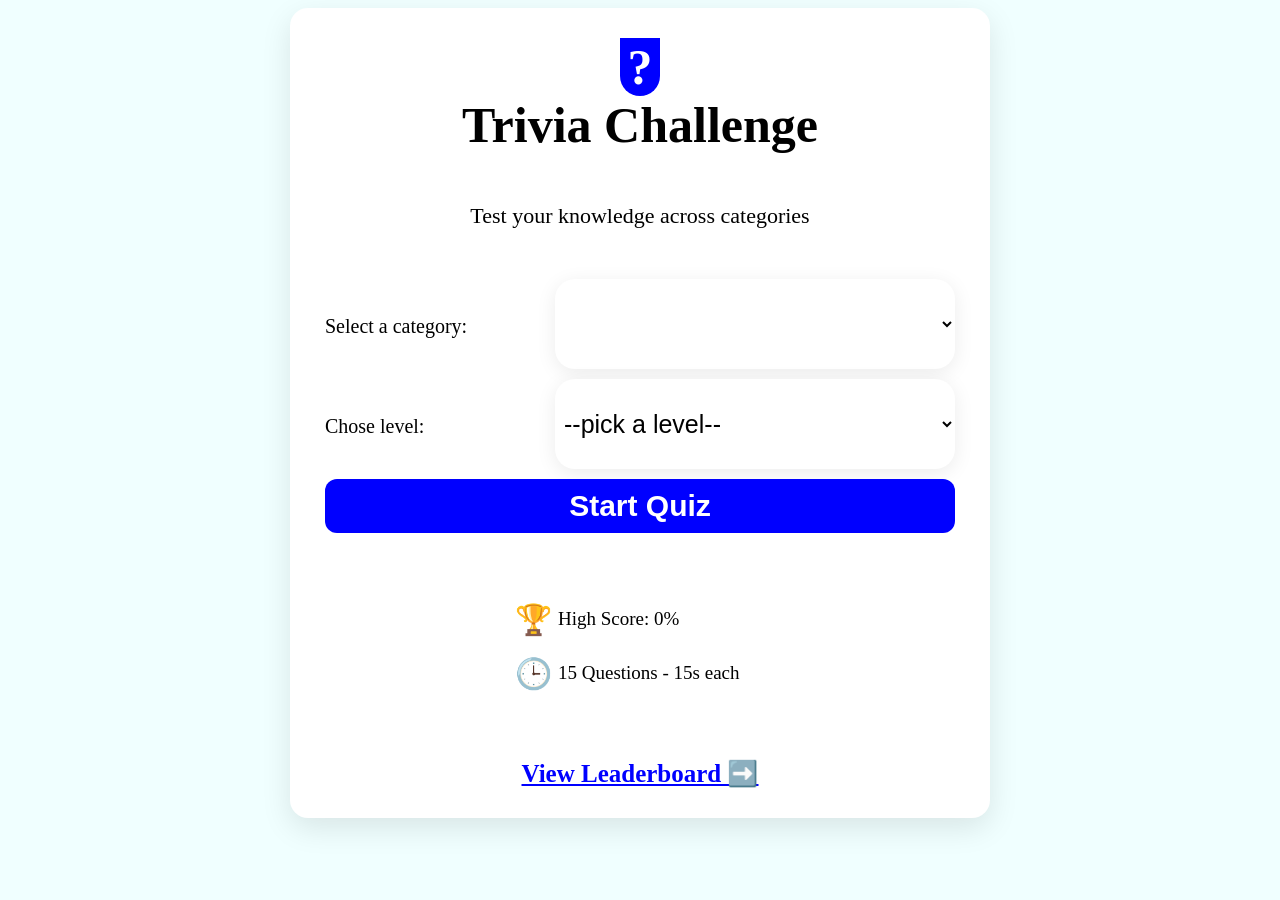
<file: index.html>
<!DOCTYPE html>
<html lang="en">
<head>
  <meta charset="UTF-8">
  <meta name="viewport" content="width=device-width, initial-scale=1.0">
  <link rel="stylesheet" href="styles/general.css">
  <link rel="stylesheet" href="styles/home-screen.css">
  <link rel="stylesheet" href="styles/quiz-screen.css">
  <link rel="stylesheet" href="styles/result-screen.css">
  <title>Trivia Challenge</title>
</head>
<body>
  <main class="home-screen js-home-screen">
  </main>

  <main class="quiz-screen js-quiz-screen">
  </main>

  <main class="result-screen js-result-screen">
  </main>
  <script src="quiz.js" type="module"></script>
</body>
</html>
</file>
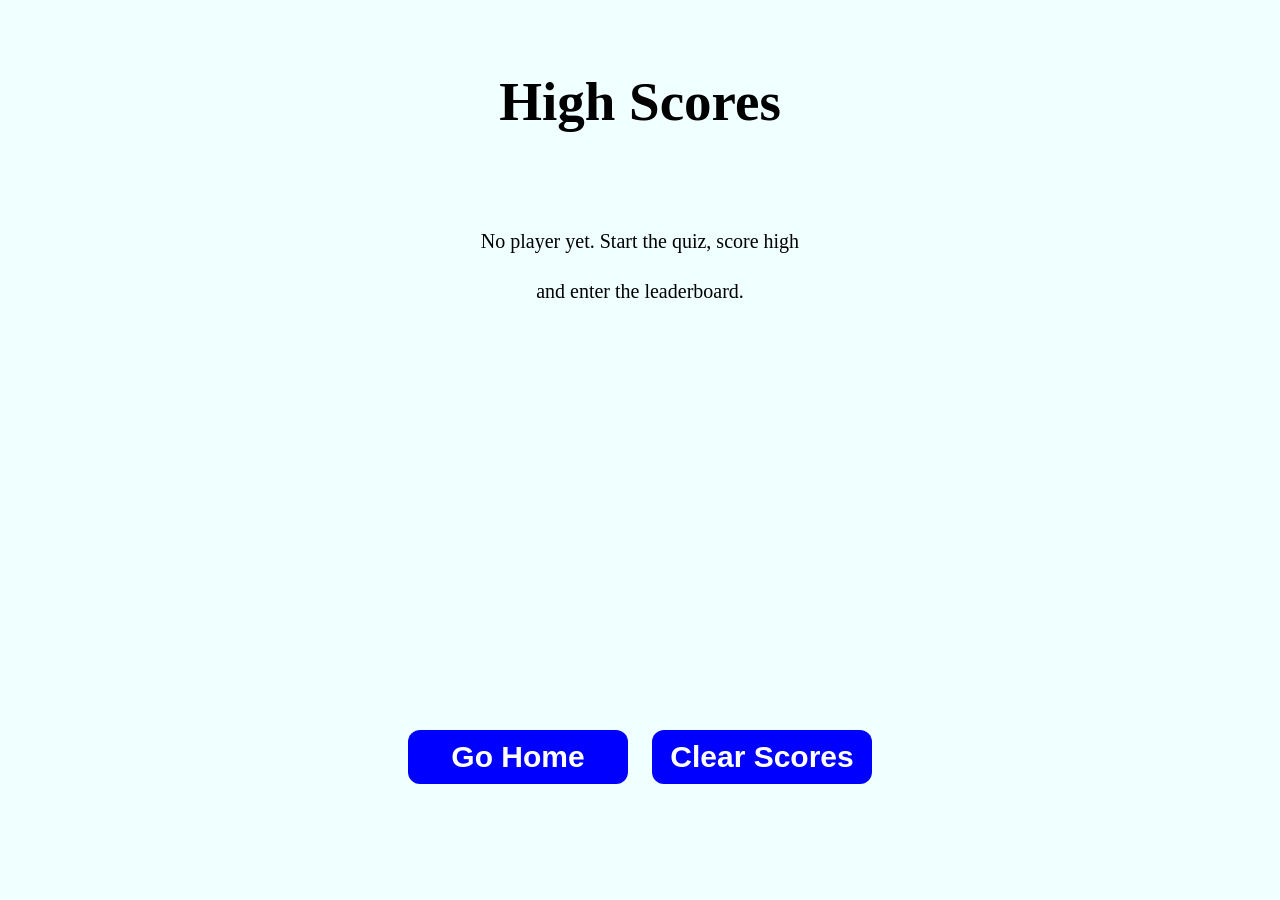
<file: leaderboard.html>
<!DOCTYPE html>
<html lang="en">
<head>
  <meta charset="UTF-8">
  <meta name="viewport" content="width=device-width, initial-scale=1.0">
  <link rel="stylesheet" href="styles/leaderboard.css">
  <link rel="stylesheet" href="styles/general.css">
  <title>Leaderboard</title>
</head>
<body>
  <main class="highscores">
    <header class="leaderboard-head">High Scores</header>
    <div class="leaderboard-section">
      No player yet.

      Start the quiz, score high and enter the leaderboard.
    </div>

    <section class="last-section">
      <a href="index.html"><button class="go-home js-go-home">Go Home</button></a>
      <button class="clear-scores js-clear-scores">Clear Scores</button>
    </section>
  </main>
  <script src="./scripts/leaderboard.js" type="module"></script>
</body>
</html>
</file>
<file: styles/general.css>
body{
  background-color: azure;
  display: flex;
  justify-content: center;
  align-items: center;
}

.home-screen, .quiz-screen, .result-screen{
  background: white;
  border-radius: 18px;
  box-shadow: 0 10px 30px rgba(0, 0, 0, 0.1);
  max-width: 700px;
  width: 95%;
}
</file>
<file: styles/home-screen.css>
.home-screen{
  min-height: 90vh;
  display: flex;
  flex-direction: column;
  align-items: center;
  justify-content: space-evenly;
  row-gap: 20px;
  text-align: center;
}

.home-screen-head{
  display: flex;
  flex-direction: column;
  justify-content: center;
  align-items: center;
  font-size: 50px;
  font-weight: bold;
  text-align: center;
}
.question-mark{
  background-color: blue;
  width: 40px;
  border-bottom-left-radius: 25px;
  border-bottom-right-radius:  25px;
  color: white;
}
.sub-header{
  font-size: 22px;
}
.start-btn{
  min-width: 100px;
  font-size: 30px;
  font-weight: bold;
  padding: 10px;
  background-color: blue;
  color: white;
  border-radius: 12px;
  border: none;
  cursor: pointer;
}
.emoji{
  font-size: 30px;
  color: blue;
}
section{
  min-width: 250px;
}
.section{
  display: flex;
  column-gap: 6px;
  align-items: center;
  font-size: 19px;
}

.leaderboard-link{
  color: blue;
  font-size: 25px;
  font-weight: bold;
}

.start-quiz-div{
  display: flex;
  flex-direction: column;
  gap: 5px;
  width: 90%;
  min-height: 15vh;
  font-size: 20px;
}

.category, .difficulty {
  display: flex;
  column-gap: 6px;
  align-items: center;
  font-size: 25px;
  justify-content: space-between;
  background: white;
  min-height: 10vh;
  width: 100%;
  max-width: 400px;
  padding: 5px;
  border-radius: 20px;
  box-shadow: 0 4px 20px rgba(0, 0, 0, 0.08);
  margin-bottom: 5px;
  border: none;
}

@media (max-width: 450px) {
  .category, .difficulty{
    max-width: 160px;
    font-size: 16px;
  }
}

.pick-category, .pick-level{
  display: flex;
  flex-direction: row;
  align-items: center;
  column-gap: 20px;
  justify-content: space-between;
}
</file>
<file: styles/quiz-screen.css>
.quiz-screen{
  display: none;
  align-items: center;
  flex-direction: column;
  min-height: 95vh;
  justify-content: space-evenly;
}

.top-bar{
  display: flex;
  align-items: center;
  justify-content: space-between;
  position: fixed;
  top: 0;
  left: 0;
  right: 0;
  height: 50px;
  background-color: white;
  border-bottom: 3px solid blue;
  padding: 0px 10px;
  box-sizing: border-box;
}

.left-section{
  display: flex;
  align-items: center;
  min-width: 0;
}
.left-section svg{
  color: blue;
  width: 40px;
}
.middle-section{
  font-size: 30px;
  font-weight: bold;
  display: flex;
  justify-content: center;
  min-width: 0;
}
.right-section{
  display: flex;
  align-items: center;
  justify-content: center;
  font-size: 22px;
  min-width: 0;
  margin-right: 10px;
}

.quiz-screen-head{
  padding: 5px 10px;
  font-size: 22px;
  margin-top: 10px;
}
.question-number{
  width: 350px;
}
.progress-bar-container{
  width: 100%;
  height: 10px;
  background:  #eee;
  border-radius: 10px;
  overflow: hidden;
}

.progress-bar{
  height: 100%;
  width: 0%;
  background: blue;
  transition:  width 0.3s;
}

.question-card{
  display: flex;
  flex-direction: column;
  width: 350px;
  padding-left: 20px;
  padding-right: 20px;
}

.question{
  font-size: 35px;
  font-weight: bold;
}

.options{
  display: flex;
  flex-direction: column;
  justify-content: center;
  align-items: center;
  row-gap: 10px;
}
.option{
  width: 100%;
  min-height: 60px;
  border-radius: 10px;
  font-size: 22px;
  cursor: pointer;
}

.next-div{
  width: 90%;
  display: flex;
  justify-content: end;
}

.next-btn{
  width: 90px;
  font-size: 25px;
  font-weight: bold;
  padding: 8px;
  background-color: blue;
  color: white;
  border-radius: 12px;
  border: none;
  cursor: pointer;
}
</file>
<file: styles/result-screen.css>
.result-screen{
  display: none;
  flex-direction: column;
  row-gap: 10px;
  min-height: 80vh;
  justify-content: space-evenly;
  align-items: center;
  text-align: center;
  font-size: 22px;
}

.result-emoji-div{
  padding: 10px;
  background-color: blue;
  width: 150px;
  border-radius: 88px;
}

.result-emoji-div svg{
  color: white; 
}

.result-score{
  font-size: 55px;
  font-weight: bold;
  color: blue;
}

.result-remark{
  font-size: 25px;
  font-weight: bold;
}

.play-again{
  width: 220px;
  font-size: 30px;
  font-weight: bold;
  padding: 10px;
  background-color: blue;
  color: white;
  border-radius: 12px;
  border: none;
  cursor: pointer;  
}

.go-home{
  width: 220px;
  font-size: 30px;
  font-weight: bold;
  padding: 10px;
  background-color: white;
  color:  blue;
  border-radius: 12px;
  border: 3px solid blue;
  cursor: pointer;  
}
.input-save-name{
  margin-bottom: 10vh;
}

.input-name{
  width: 250px;
  font-size: 16px;
  border-radius: 5px;
  height: 30px;
  margin: 10px;
  padding: 4px;
  border-style: solid;
}

.save{
  width: 60px;
  background-color: rgb(11, 11, 141);
  color: azure;
  font-weight: bold;
  border: none;
  height: 35px;
  border-radius: 4px;
  cursor: pointer;
}
</file>
<file: styles/leaderboard.css>
.highscores{
  min-height: 90vh;
  display: flex;
  flex-direction: column;
  align-items: center;
  justify-content: space-evenly;
  row-gap: 20px;
  text-align: center;
}

.leaderboard-head{
  display: flex;
  flex-direction: column;
  justify-content: center;
  align-items: center;
  font-size: 55px;
  font-weight: bold;
  text-align: center;
}

.leaderboard-section{
  display: flex;
  flex-direction: column;
  width: 60%;
  height: 60vh;
  font-size: 20px;
  line-height: 50px;
}

.section{
  display: flex;
  column-gap: 6px;
  align-items: center;
  font-size: 25px;
  justify-content: space-between;
  background: white;
  min-height: 10vh;
  width: 100%;
  padding: 10px;
  border-radius: 5px;
  box-shadow: 0 4px 12px rgba(0, 0, 0, 0.08);
}

.last-section{
  position: fixed;
  bottom: 0;
  right: 0;
  left: 0;
  height: 20vh;
}

.go-home, .clear-scores{
  width: 220px;
  font-size: 30px;
  font-weight: bold;
  padding: 10px;
  background-color: blue;
  color: white;
  border-radius: 12px;
  border: none;
  cursor: pointer; 
  margin: 10px;  
}
</file>
